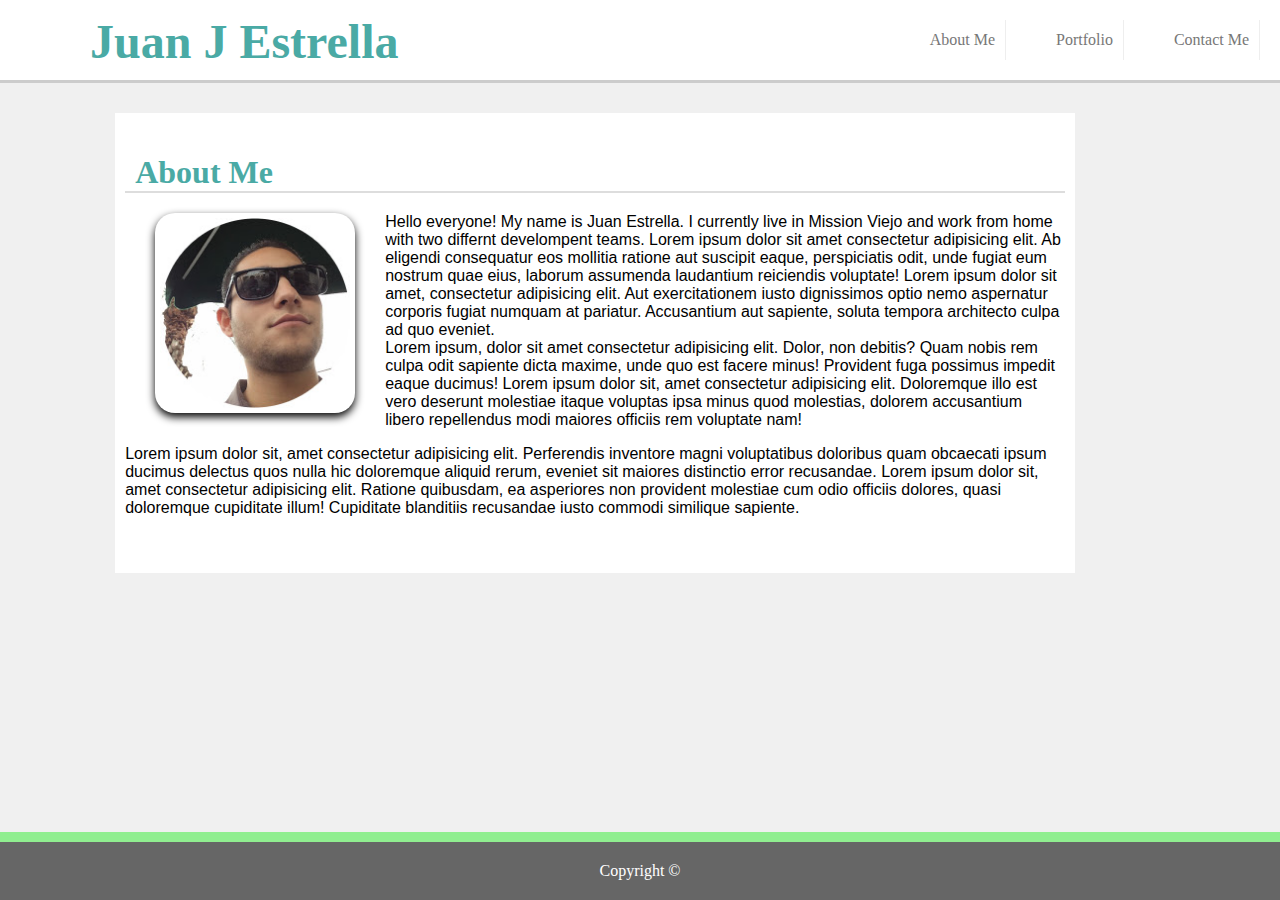
<file: index.html>
<!DOCTYPE html>
<html lang="en">

<head>
    <meta charset="UTF-8">
    <meta name="viewport" content="width=device-width, initial-scale=1.0">
    <meta http-equiv="X-UA-Compatible" content="ie=edge">
    <title>JJ Portfolio</title>
    <link rel="stylesheet" href="assets/css/style.css">

</head>

<body>
    <header>
        <div class="name wrapper">
            <h1>Juan J Estrella</h1>
        </div>
        <nav class="nav wrapper">
            <a href="index.html">About Me</a>
            <a href="portfolio.html">Portfolio</a>
            <a href="contact.html">Contact Me</a>
        </nav>
    </header>
    <div class="container">
        <div class="title row">
            <div class="col-md-4"></div>
            <h1>About Me</h1>
            
        </div>
        <img class="bioimg" src="assets/images/el-jj.jpg" alt="JJ Bio Picture">
        <p class="biotxt">Hello everyone! My name is Juan Estrella. I currently live in Mission Viejo and work from home
            with two differnt develompent teams. Lorem ipsum dolor sit amet consectetur adipisicing elit. Ab eligendi
            consequatur eos mollitia ratione aut suscipit eaque, perspiciatis odit, unde fugiat eum nostrum quae eius,
            laborum assumenda laudantium reiciendis voluptate! Lorem ipsum dolor sit amet, consectetur adipisicing elit.
            Aut exercitationem iusto dignissimos optio nemo aspernatur corporis fugiat numquam at pariatur. Accusantium
            aut sapiente, soluta tempora architecto culpa ad quo eveniet. <br> Lorem ipsum, dolor sit amet consectetur
            adipisicing elit. Dolor, non debitis? Quam nobis rem culpa odit sapiente dicta maxime, unde quo est facere
            minus! Provident fuga possimus impedit eaque ducimus! Lorem ipsum dolor sit, amet consectetur adipisicing
            elit. Doloremque illo est vero deserunt molestiae itaque voluptas ipsa minus quod molestias, dolorem
            accusantium libero repellendus modi maiores officiis rem voluptate nam! </p>
        <p class="biotxt">Lorem ipsum dolor sit, amet consectetur adipisicing elit. Perferendis inventore magni
            voluptatibus doloribus quam obcaecati ipsum ducimus delectus quos nulla hic doloremque aliquid rerum,
            eveniet sit maiores distinctio error recusandae. Lorem ipsum dolor sit, amet consectetur adipisicing elit.
            Ratione quibusdam, ea asperiores non provident molestiae cum odio officiis dolores, quasi doloremque
            cupiditate illum! Cupiditate blanditiis recusandae iusto commodi similique sapiente.</p>
    </div>
    <div class="footer">Copyright ©</div>
</body>

</html>
</file>
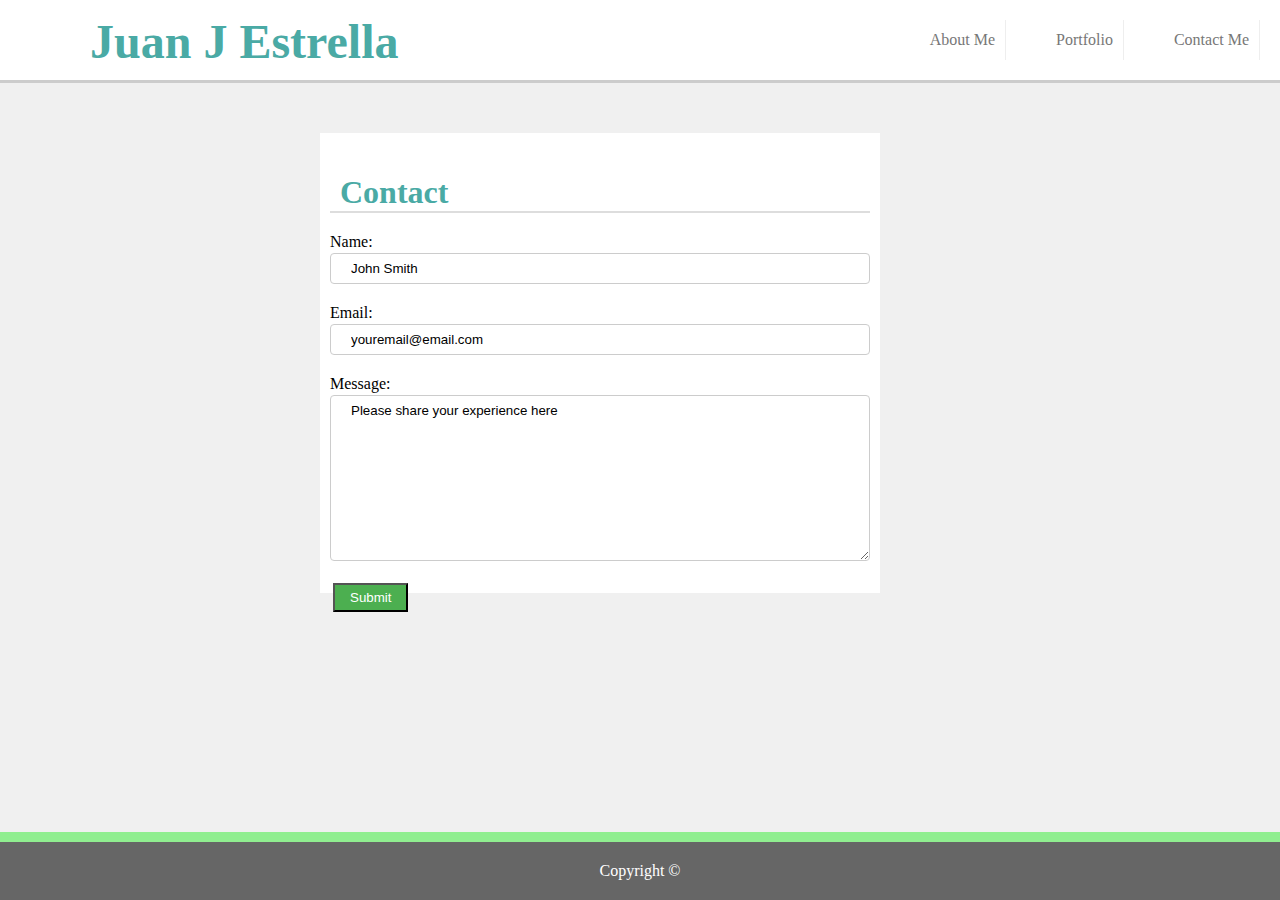
<file: contact.html>
<!DOCTYPE html>
<html lang="en">

<head>
    <meta charset="UTF-8">
    <meta name="viewport" content="width=device-width, initial-scale=1.0">
    <meta http-equiv="X-UA-Compatible" content="ie=edge">
    <title>Document</title>
    <link rel="stylesheet" href="assets/css/style.css">
</head>

<body>
    <header>
        <div class="name">
            <h1>Juan J Estrella</h1>
        </div>
        <nav>
            <a href="index.html">About Me</a>
            <a href="portfolio.html">Portfolio</a>
            <a href="contact.html">Contact Me</a>
        </nav>
    </header>

    <div class="contact-container">
        <div class="title">
            <h1>Contact</h1>
        </div>

        <form action="/action_page.php">
            Name:<br>
            <input type="text" name="fullname" value="John Smith">
            <br><br>
            Email:<br>
            <input type="text" name="email" value="youremail@email.com">
            <br><br>
            Message: <textarea name="message" id="message" cols="30"
                rows="10">Please share your experience here</textarea>
            <br><br>
            <input type="submit" value="Submit">
        </form>
        <div class="footer">Copyright ©</div>

</body>

</html>
</file>
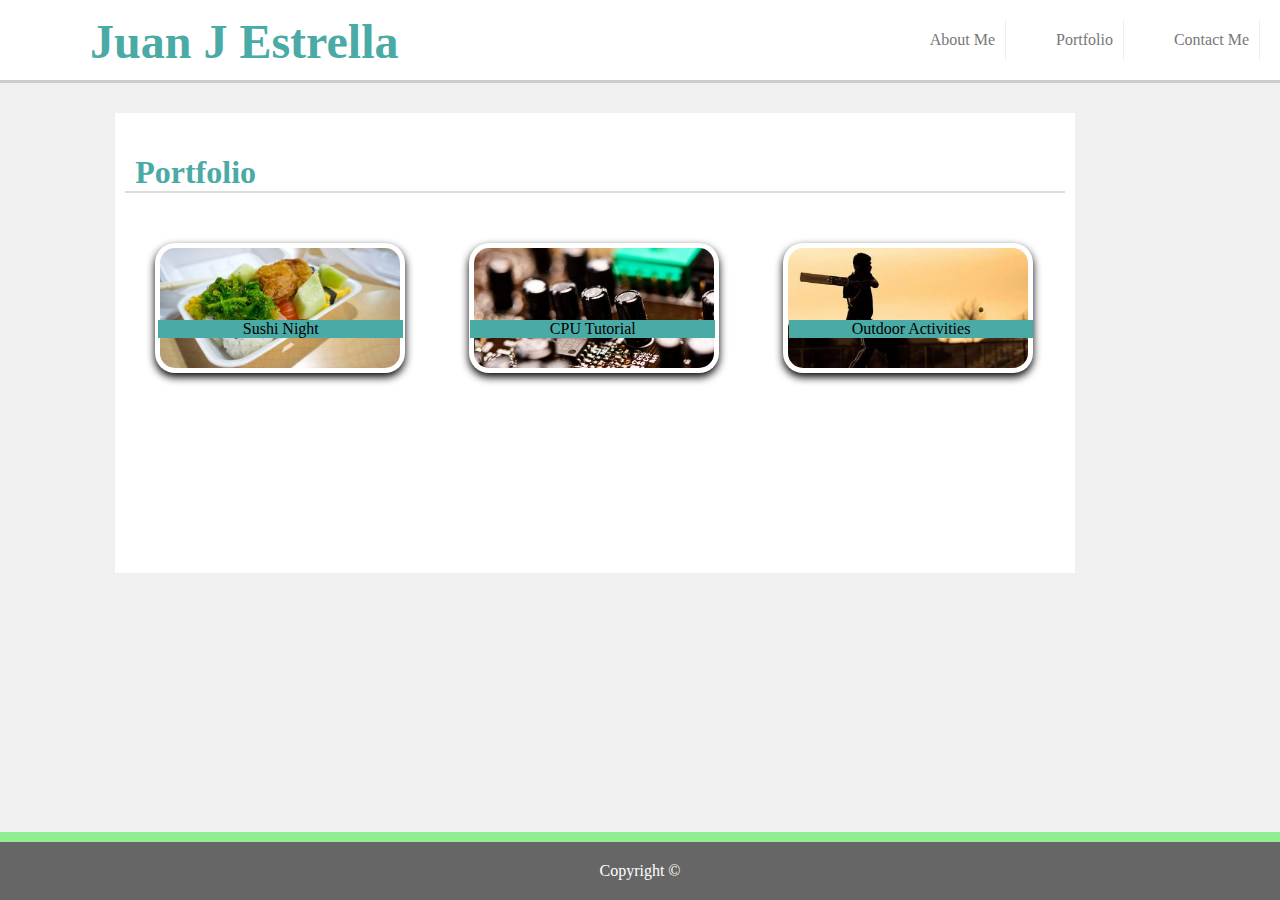
<file: portfolio.html>
<!DOCTYPE html>
<html lang="en">

<head>
    <meta charset="UTF-8">
    <meta name="viewport" content="width=device-width, initial-scale=1.0">
    <meta http-equiv="X-UA-Compatible" content="ie=edge">
    <title>Document</title>
    <link rel="stylesheet" href="assets/css/style.css">
</head>

<body>
    <header>
        <div class="name">
            <h1>Juan J Estrella</h1>
        </div>
        <nav>
            <a href="index.html">About Me</a>
            <a href="portfolio.html">Portfolio</a>
            <a href="contact.html">Contact Me</a>
        </nav>
    </header>
    <div class="container">
        <div class="title">
            <h1>Portfolio</h1>
        </div>

        <img class="trivia" src="assets/images/trivia.jpeg" alt="Trivia">
        <div class="triviatxt">Sushi Night</div>

        <img class="cpu" src="assets/images/cpu.jpeg" alt="travel">
        <div class="cputxt">CPU Tutorial</div>

        <img class="download" src="assets/images/download.jpeg" alt="download">
        <div class="outdoortxt">Outdoor Activities</div>
    </div>
    <div class="footer">Copyright ©</div>
</body>

</html>
</file>
<file: assets/css/style.css>
* {
    box-sizing: border-box;
}
header {
    background-color: #ffffff;
    padding: 40px;
    font-size: 24px;
    line-height: 40px;
    border-bottom: solid #cccccc;
    text-indent: 40px;
}

body {
    margin: auto;    
    background-color: #f0f0f0;
}
.name {
    float: left;
    margin: -50px;
    text-indent: 100px;
    color: #4aaaa5;

    
  }

nav {
    float: right;
    font-size: 16px;
    margin: -20px;
    
}

nav > a {
    float: left;
    text-decoration: none;
    padding: 0px 10px;
    border-right: 1px solid #eee;
    color: #777777;
}

.clicked {
    float: left;
    padding: 0px 10px;
    border-radius: 5px;

}
.container {
    background-color: #ffffff;
    position: relative;
    left: 9%;
    margin-top: 30px;
    height: 460px;
    width: 960px;
    padding: 10px;
    
}

.title {
    position: relative;
    background-color: #ffffff;
    color: #4aaaa5;
    padding: 10px;
    border-bottom: solid 2px #dddddd;
    margin-bottom: 20px;
    height: 70px;
    font-family: Georgia, 'Times New Roman', Times, serif;
}

.footer {
    position: fixed;
    padding: 20px;
    left: 0;
    bottom: 0;
    width: 100%;
    color: white;
    text-align: center;
    background-color: #666666;
    border-top: solid 10px lightgreen;
}

img {
    width: 250px;
    padding: 5px;
    box-shadow: 0 4px 8px 0;
    border-radius: 20px;
    margin-bottom: 25px;
    margin: 30px;
}

img:hover {
    box-shadow: 0 0 2px 1px;
}

.triviatxt {
    text-align: center;
    position: absolute;
    left: 4.5%;
    top: 45%;
    background-color: #4aaaa5;
    width: 25.5%;
}

.cputxt {
    text-align: center;
    position: absolute;
    left: 37%;
    top: 45%;
    background-color: #4aaaa5;
    width: 25.5%;
}

.outdoortxt {
    text-align: center;
    position: absolute;
    right: 4.35%;
    top: 45%;
    background-color: #4aaaa5;
    width: 25.5%;
}

.bioimg {
    float: left;
    width: 200px;
    margin-top: 0px;
    overflow: auto;
}

input[type=submit] {
    background-color: #4caf50;
    color: white;
    padding: 5px 15px;
    margin: -2px 3px;
    cursor: pointer;
    font-family: Arial, Helvetica, sans-serif;
}

input[type=text], textarea {
    width: 100%;
    padding: 7px 20px;
    margin: 2px 0;
    display: inline-block;
    border: 1px solid #ccc;
    border-radius: 4px;
    box-sizing: border-box;
    font-family: Arial, Helvetica, sans-serif;
}

.contact-container {
    background-color: white;
    position: relative;
    left: 25%;
    margin-top: 50px;
    height: 460px;
    width: 560px;
    padding: 10px;    
}

p {
    font-family: Arial, Helvetica, sans-serif;
}

/* @media screen 
// Use three `@media screen` tags, each with one of these 
//`max-width`s: `980px`, `768px` and `640px`. */

@media screen and (max-width: 768px) {
    .container, .bioimg, .nav, .name, header, body, img, p, .contact-container, input, textarea {
        width: 100%;
    }
    
  
    /* The wrapper's width will be 600px */
    .wrapper {
      width: 600px;
    }
  }

  @media screen and (max-width: 640px) {
    .container, .bioimg, .nav, .name, header, body, img, p, .contact-container, input, textarea {
        width: 100%;
    }
    
  
    /* The wrapper's width will be 600px */
    .wrapper {
      width: 600px;
    }
  }

  @media screen and (max-width: 980px) {
    .container, .bioimg, .nav, .name, header, body, img, p, .contact-container, input, textarea {
        width: 100%;
    }
    
  
    /* The wrapper's width will be 600px */
    .wrapper {
      width: 600px;
    }
  }
</file>
